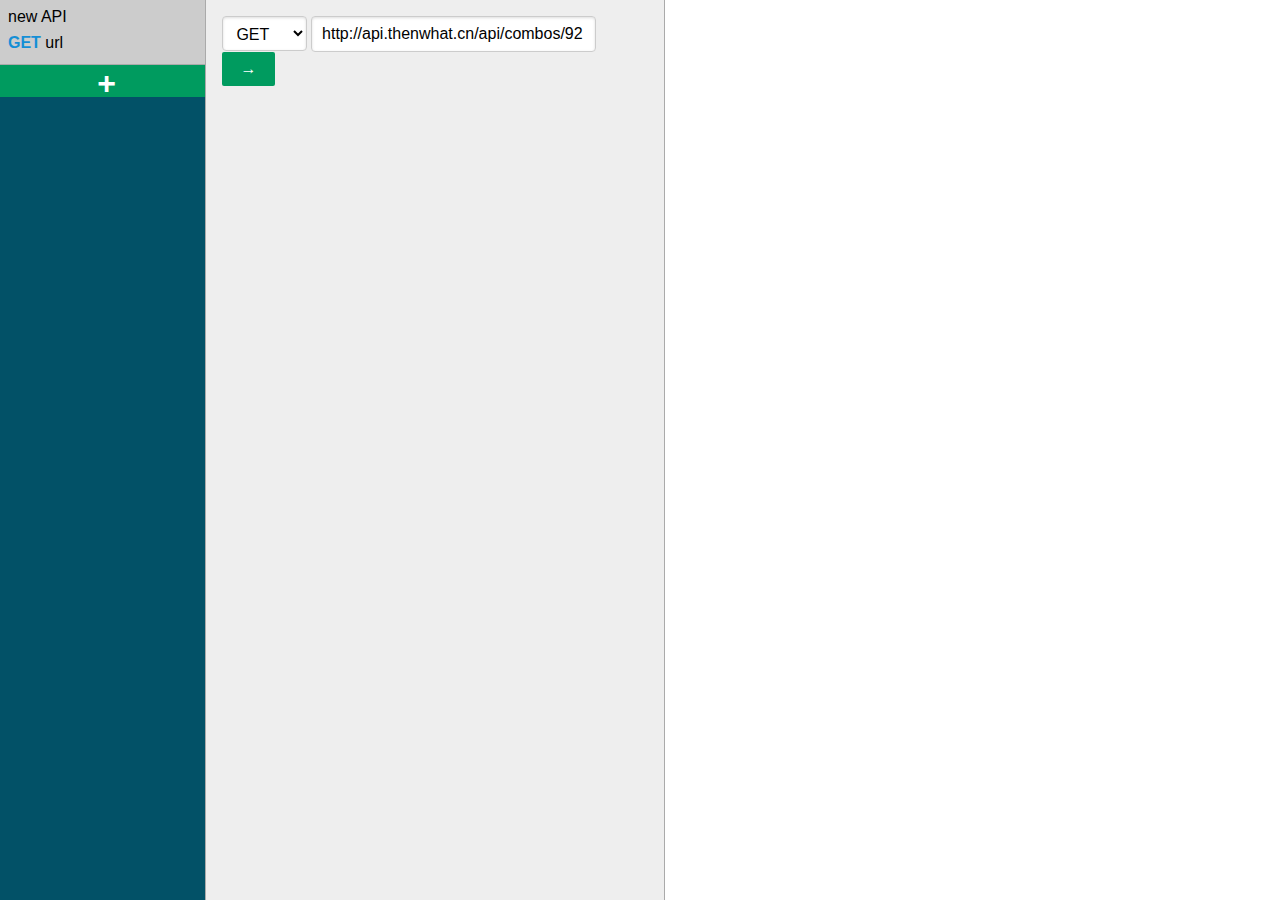
<file: index.html>
<!doctype html>
<html>
    <head>
        <meta charset="utf-8">
        <meta name="description" content="">
        <meta name="viewport" content="width=device-width, initial-scale=1">
        <title>HTTPPower</title>
        <link rel="stylesheet" href="css/pure-release-0.5.0/pure-min.css">
        <link rel="stylesheet" href="css/index.css">

    </head>
    <body>
        <div class="container pure-g">
            <div class="bar_api pure-u-4-24">
                <div class="api_li pure-u-1">
                    <input type="text" class="api_li_name pure-20-24" value="new API">
                    <p class="api_li_value">
                        <span class="api_li_type">GET</span>
                        <span class="api_li_url">url</span>
                    </p>
                    <p></p>
                </div>

                <div class="api_add pure-u-1">+</div>
            </div>
            <div class="bar-url pure-u-8-24 pure-form">
                <select class="url_type" class="pure-input-4-24">
                    <option>GET</option>
                    <option>POST</option>
                </select>
                 <input type="text" class="inp_url pure-u-16-24" value="http://api.thenwhat.cn/api/combos/92">
                 <button id="btn_enter" class="pure-button pure-button-primary  pure-u-3-24">→</button>
                 <div class="pure-u-1-24"></div>
            </div>
            <div class="bar_data pure-u-11-24"></div>
        </div>



        <script src="js/jquery-1.10.1.min.js"></script>
        <script src="js/index.js"></script>
    </body>
</html>
</file>
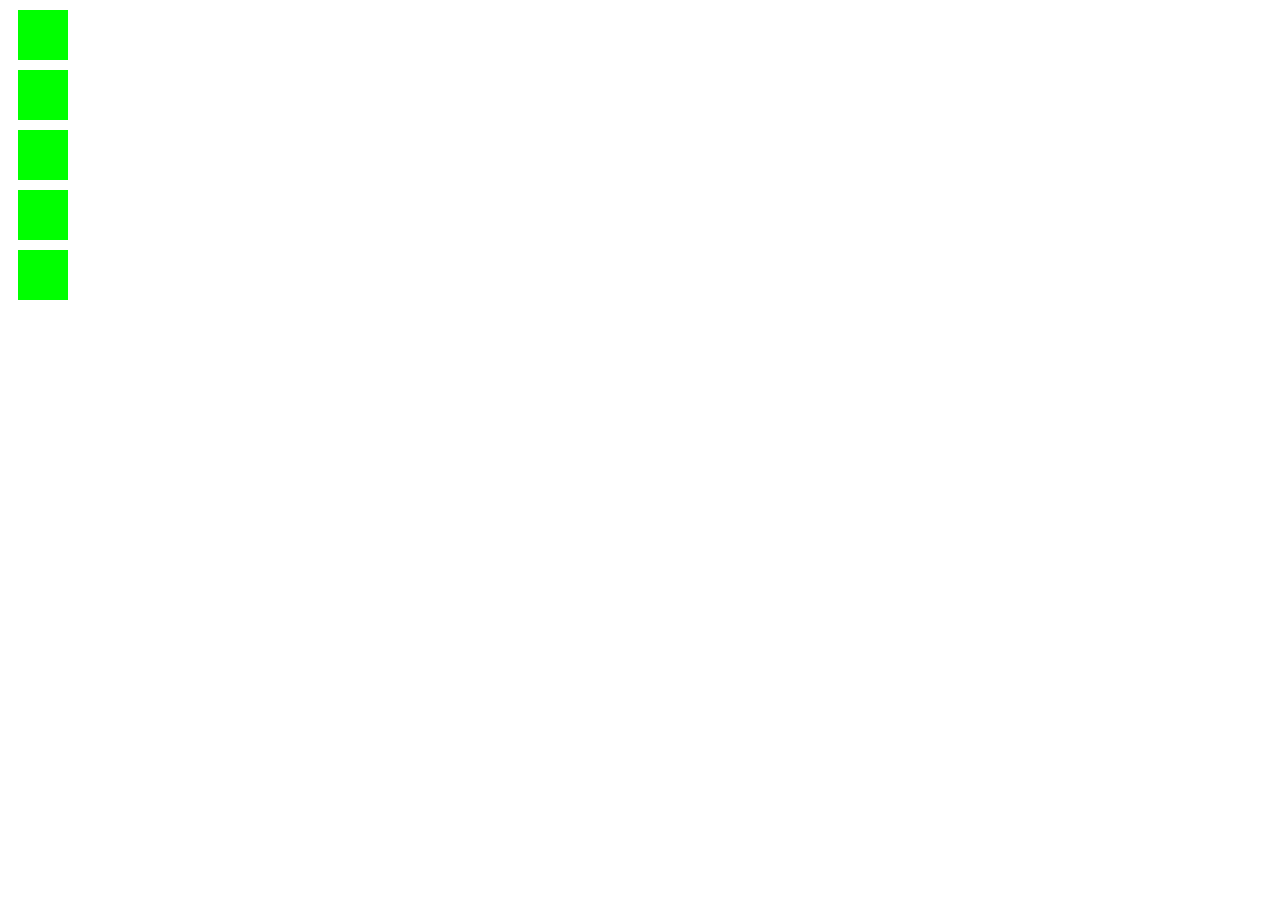
<file: yy.html>
<!doctype html>
<html>
    <head>
        <meta charset="utf-8">
        <meta name="description" content="">
        <meta name="viewport" content="width=device-width, initial-scale=1">
        <title>Untitled</title>
        <style>
        .box{
            width:50px;
            height: 50px;
            background-color: #0F0;
            margin: 10px;
        }
        </style>
    </head>
    <body>
        <div class="box"></div>
         <div class="box"></div>
         <div class="box"></div>
         <div class="box"></div>
         <div class="box"></div>

         <script src="js/jquery-1.10.1.min.js"></script>
        <script>
        $('.box').click(function(){
            $(this).css("background-color","#00f");
        })
        </script>
    </body>
</html>
</file>
<file: css/index.css>
* {
	padding: 0;
	margin: 0;
}

ol, ul {
	padding-left: 1rem;
}





.container {
	width: 100%;
	/*position: fixed;*/
}
.bar_api {
	position: fixed;
	overflow-y:auto;
	overflow-x:hidden;
	height: 100%;
	background-color: #025167;
}
.api_li {
	height: 4rem;
	/*background-color: #33495f;*/
	background-color: #ccc;
	border-bottom: 1px solid #aaa;
	color: #000;
	overflow:none;
}

.api_li_name {
	margin: 0.5rem 0 0 0.5rem;
	background: none;
	border: none;
	outline: none;

}
.api_li_value {
	margin: 0.5rem 0 0 0.5rem;
}
.api_li_type {
	font-weight: 900;
	color:#148fd6;
}
.api_add {
	height: 2rem;
	background-color: #009b5f;
	color: #fff;
	font-weight: 900;
	font-size: 2rem;
	text-align: center;
}


.bar-url {
	position: fixed;
	left: 16%;
	background-color: #eee;
	height: 100%;
	border-left: 1px solid #aaa;
	border-right: 1px solid #aaa;
	padding: 1em 1rem;
	overflow-y:auto;
	overflow-x:hidden;

}

.url_type {
	height:2.2em;
}
#btn_enter {
	background-color: #009b5f;
}
.inp_url {
	outline-color:#009b5f;
}






/*json列表*/
.bar_data {
	position: relative;
	margin-left: 55%;
	line-height: 1rem;
    overflow: auto;
    	/*width: %;*/
    font-size: 0.7rem;

}


.bar_data_in {
	/*position: relative;*/
}

.bar_data li {
	border-bottom: 1px solid #eee;
	width: 100%;
	background-color: #fff;
}

.data_value {
	color: #009b5f;
	width: 300px;
	word-break:break-all;
	overflow:hidden;
	text-overflow : clip | ellipsis;
	border: none;
	float: right;
	height: 1.2em;
}
.data_key {
	color:#000;
	line-height: 1.2em;
}

.grey {
	color: #aaa;
}
</file>
